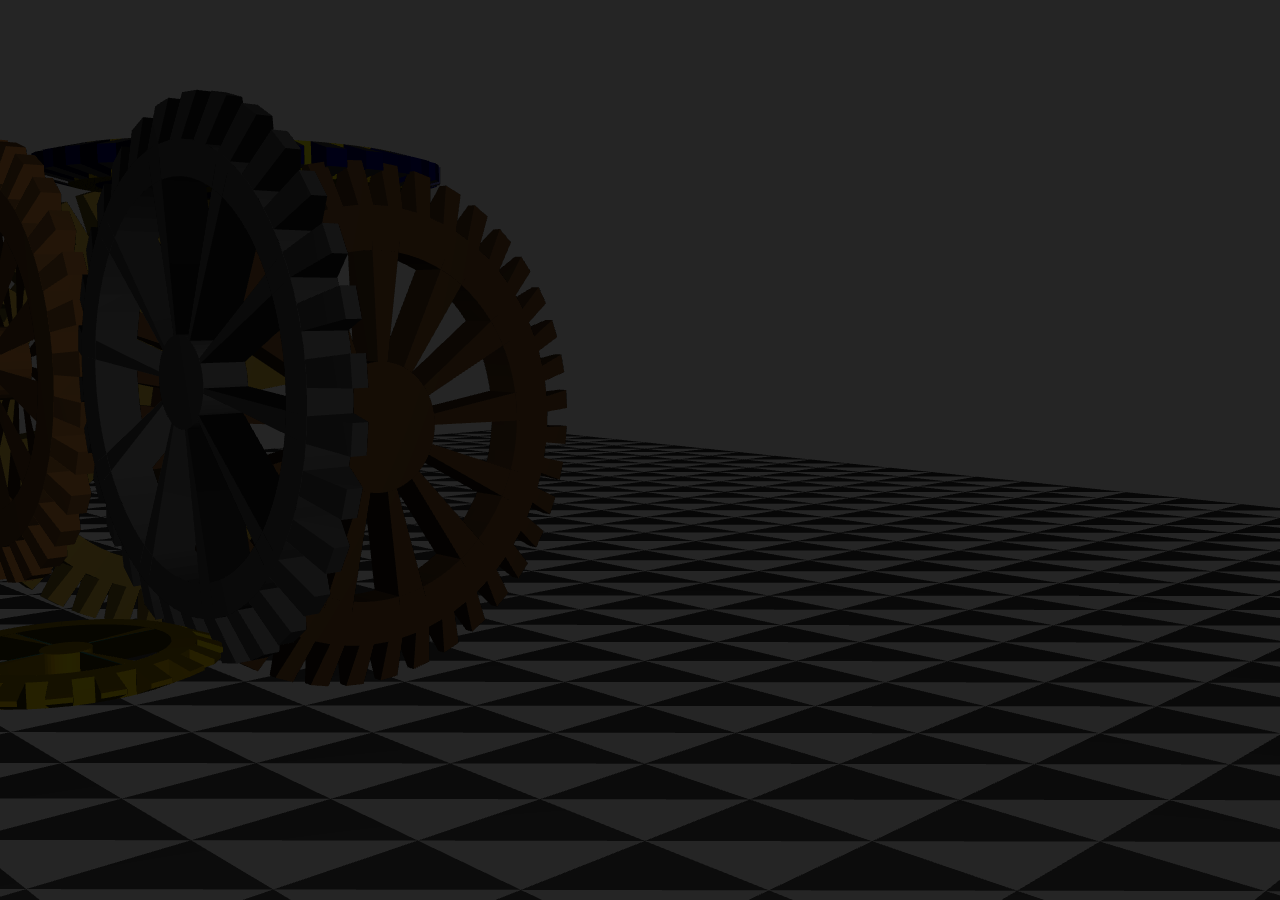
<file: index.html>
<!doctype html>
<html lang="en">
<head>
    <meta charset="utf-8">
    <title>A+ Gear!</title>
    <link rel="stylesheet" href="css/webgl.css" type="text/css">
</head>

<body>
<canvas id="viewport"></canvas>
<canvas id="fade" style="background-color: transparent"></canvas>
</body>

<script src="libs/jquery-3.3.1.min.js"></script>
<script src="libs/learn_webgl_point4.js"></script>
<script src="libs/learn_webgl_vector3.js"></script>
<script src="libs/learn_webgl_matrix.js"></script>
<script src="js/gears/athertona.js"></script>
<script src="js/gears/athertonj.js"></script>
<script src="js/gears/beveridge.js"></script>
<script src="js/gears/brendel.js"></script>
<script src="js/gears/cannon.js"></script>
<script src="js/gears/doan.js"></script>
<script src="js/gears/fulton.js"></script>
<script src="js/gears/inoue.js"></script>
<script src="js/gears/josten.js"></script>
<script src="js/gears/kim.js"></script>
<script src="js/gears/kuduva.js"></script>
<script src="js/gears/lindsay.js"></script>
<script src="js/gears/marcus.js"></script>
<script src="js/gears/mathew.js"></script>
<script src="js/gears/miller.js"></script>
<script src="js/gears/nguyen.js"></script>
<script src="js/gears/osborne.js"></script>
<script src="js/gears/oxford.js"></script>
<script src="js/gears/perez.js"></script>
<script src="js/gears/pham.js"></script>
<script src="js/gears/robertson.js"></script>
<script src="js/gears/rueschenberg.js"></script>
<script src="js/gears/tarabi.js"></script>
<script src="js/gears/tovar.js"></script>
<script src="js/gears/tran.js"></script>
<script src="js/gears/villanueva.js"></script>
<script src="js/gears/walsh.js"></script>
<script src="js/gears/yang.js"></script>
<script src="js/gears/yuen.js"></script>

<script type="module" src="js/App.js"></script>
</html>
</file>
<file: css/webgl.css>
body {
	margin: 0;
}

canvas {
	height: 100vh;
	width: 100vw;
	display: block;
	position: absolute;
	margin: 0 auto;
}
</file>
